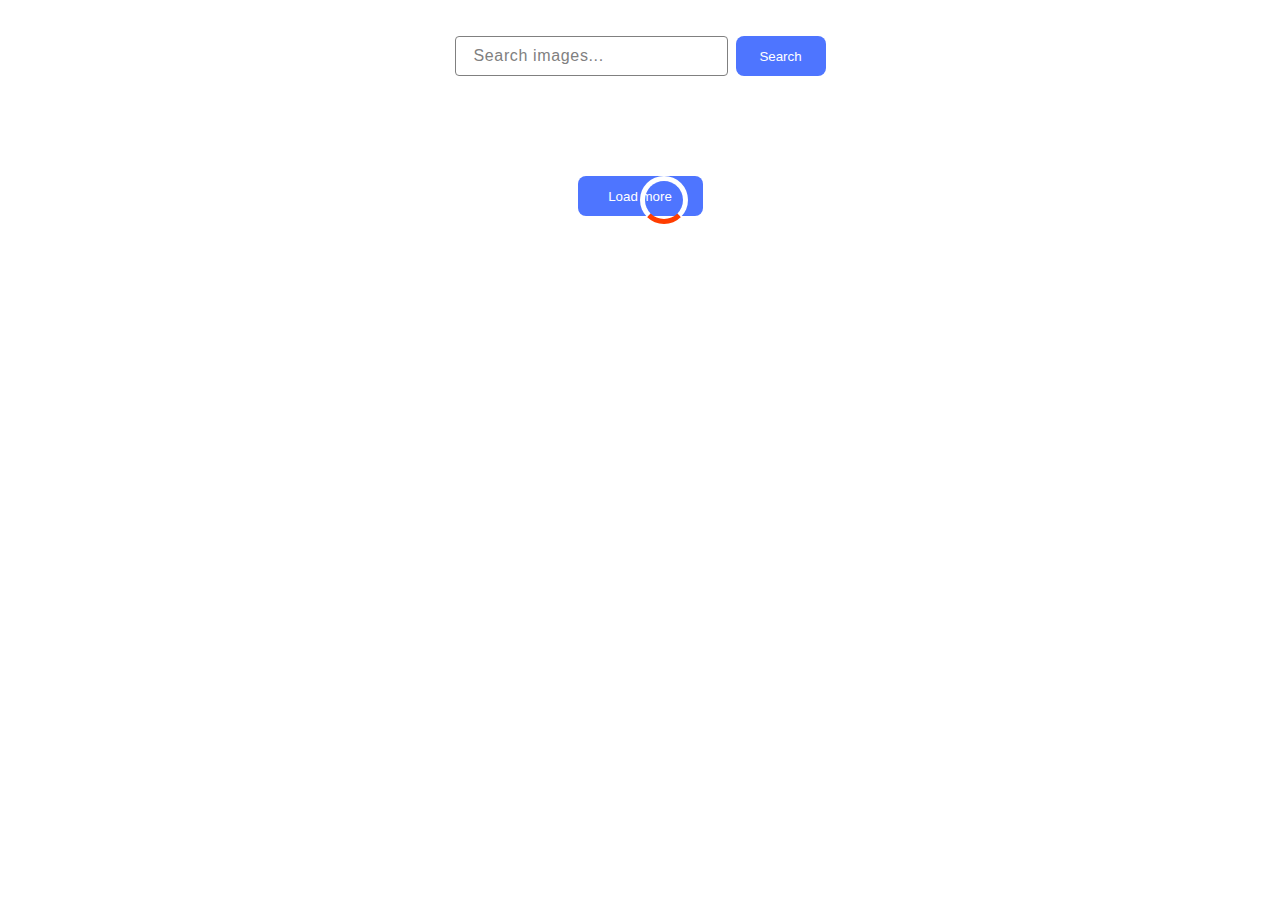
<file: src/index.html>
<!DOCTYPE html>
<html lang="en">
  <head>
    <meta charset="UTF-8" />
    <link rel="icon" type="image/svg+xml" href="/favicon.svg" />
    <meta name="viewport" content="width=device-width, initial-scale=1.0" />
    <title>Vanilla App Template</title>
    <link rel="stylesheet" href="./css/styles.css" />
  </head>
  <body>

      <form class="form">
        <input type="text" name="query" id="searchInput" placeholder="Search images...">
        <button type="submit">Search</button>
      </form>
      <span class="loader"></span>
      <div class="container">
        <ul class="gallery"></ul>
      </div>
      <button type="button" class="load-more-button">Load more</button>

    <script type="module" src="./main.js"></script>
  </body>
</html>
</file>
<file: src/css/styles.css>
body {
  font-family: "Montserrat", Arial, Helvetica, sans-serif;
}

ul,
ol {
  list-style-type: none;
  margin: 0;
  padding-left: 0;
}

a {
  text-decoration: none;
  cursor: pointer;
}

img {
  display: block;
  max-width: 100%;
}

.form {
  width: 371px;
  height: 40px;
  margin-top: 36px;
  display: flex;
  gap: 8px;
  margin-left: auto;
  margin-right: auto;
}

input {
  border: 1px solid #808080;
  border-radius: 4px;
  width: 272px;
}

input:hover {
  border: 1px solid #000;
}

input:focus {
  padding-left: 16px;
  border: 1px solid #4e75ff;
  outline: none;
}

input::placeholder {
  font-weight: 400;
  font-size: 16px;
  line-height: 1.5;
  letter-spacing: 0.04em;
  color: #808080;
  padding-left: 16px;
}

input:focus::placeholder {
  transform: translateX(-16px);
}

button {
  cursor: pointer;
  border: none;
  border-radius: 8px;
  padding: 8px 16px;
  width: 91px;
  color: #fff;
  background: #4e75ff;
}

button:hover,
button:focus {
  background-color: #6c8cff;
}

.load-more-button {
  width: 125px;
  height: 40px;
  display: block;
  margin-left: auto;
  margin-right: auto;
  margin-bottom: 50px;
}

.loader {
  width: 48px;
  height: 48px;
  border: 5px solid #fff;
  border-bottom-color: #ff3d00;
  border-radius: 50%;
  display: inline-block;
  box-sizing: border-box;
  animation: rotation 1s linear infinite;
  margin-top: 100px;
  position: fixed;
  left: 50%;
}

@keyframes rotation {
  0% {
    transform: rotate(0deg);
  }

  100% {
    transform: rotate(360deg);
  }
}

.container {
  display: flex;
  margin: 0 auto;
}

.gallery {
  margin: 50px;
  display: flex;
  flex-wrap: wrap;
  gap: 24px;
}

.gallery-item {
  flex-shrink: 0;
  flex-basis: calc((100% - 48px) / 3);
  display: flex;
  flex-direction: column;
  border: 1px solid #808080;
}

.gallery-image {
  width: 100%;
  height: 300px;
  object-fit: cover;
}

.stats {
  flex-shrink: 0;
  display: flex;
  justify-content: space-around;
  border-bottom: 1px solid #808080;
  border-left: 1px solid #808080;
  border-right: 1px solid #808080;
  background: #fff;
  padding-bottom: 11px;
  height: 48px;
}

.text {
  text-align: center;
  font-weight: 600;
  font-size: 12px;
  line-height: 1.33;
  letter-spacing: 0.04em;
  color: #2e2f42;
  padding-bottom: 11px;
}
</file>
